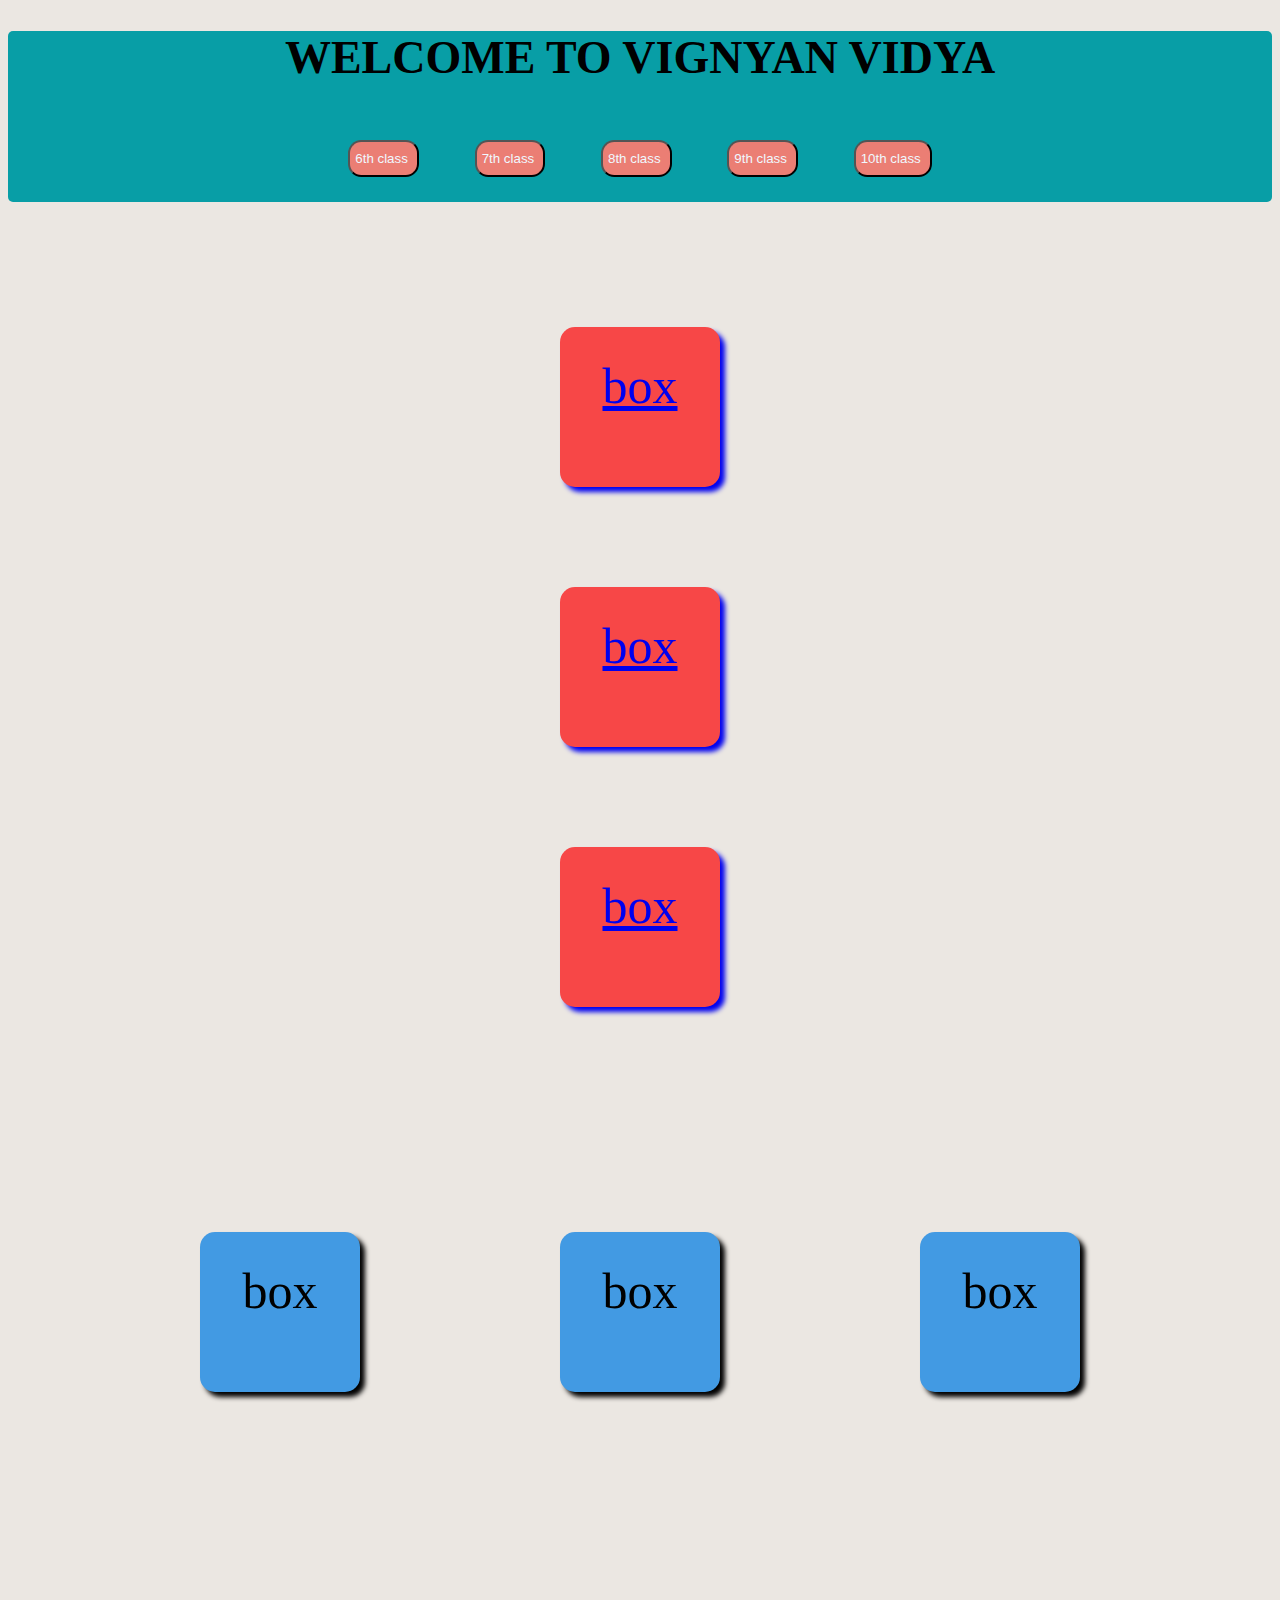
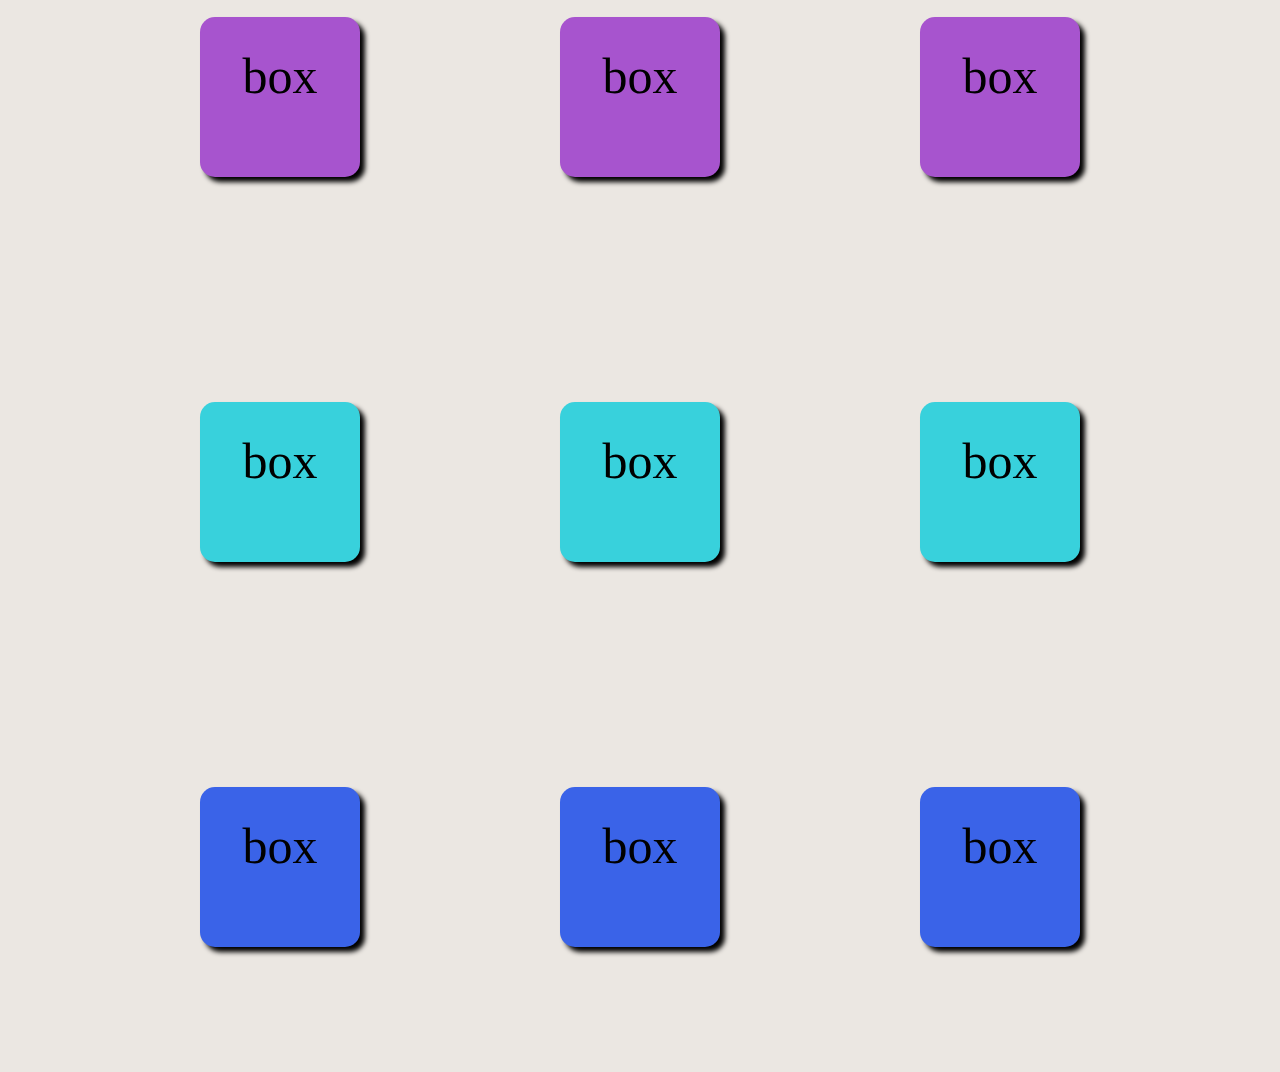
<file: index.html>
<!DOCTYPE html>
<html lang="en">
<head>
    <meta charset="UTF-8">
    <meta name="viewport" content="width=device-width, initial-scale=1.0"> 
    <title>Document</title>
    <link rel="stylesheet" href="styles.css">
</head>
<body background-color="blacl">
<header class="header">
<h1 id="h1">WELCOME TO VIGNYAN VIDYA</h1>
<div class="button">

   <a href="#"><button> 6th class</button></a> 
   <a href="#"><button> 7th class</button></a>
   <a href="#"> <button> 8th class</button></a>
    <a href="#"><button> 9th class</button></a>
    <a href="#"><button> 10th class</button></a>

</div>
</header>
<div id="boxa">
    <a href="page10b1.html">
    <div id="box1"> box</div> 
     <div id="box1"> box</div> 
    <div id="box1"> box</div>
        </a>
</div>
<div id="boxb">
    <div id="box2"> box</div> 
     <div id="box2"> box</div> 
    <div id="box2"> box</div>
</div>
<div id="boxc">
    <div id="box3"> box</div> 
     <div id="box3"> box</div> 
    <div id="box3"> box</div>
</div>
<div id="boxd">
    <div id="box4"> box</div> 
     <div id="box4"> box</div> 
    <div id="box4"> box</div>
</div>
<div id="boxe">
    <div id="box5"> box</div> 
     <div id="box5"> box</div> 
    <div id="box5"> box</div>
</div>

</body>
</html>
</file>
<file: styles.css>
body{
    background-attachment: fixed;
    background-color: rgb(235, 231, 226);
}



header{
    text-align: center;
    background-color: rgb(8, 158, 166);
    border-radius: 5px;
    font-size: 23px;
    font-weight: 100;
}

button{
    border-radius: 1em;
    padding: 9px;
    padding-left: 5px;
    margin: 25px;
    background-color: rgb(235, 126, 116);
    color: aliceblue;

}

#boxa{
margin: 25px;
display: flex;
background-attachment: fixed;
justify-content: center;
border-radius: 20px;
}

#box1{
    background-color: rgb(247, 71, 71);
    width: 100px;
    height: 100px;
    padding: 30px;
    text-align: center;
    font-size: 50px;
    border-radius: 15px;
    margin: 100px;
    box-shadow: 5px 5px 5px;
    cursor: pointer;
    transition: 1s;

}

#boxb{
    border-radius: 20px;
    margin: 25px;
    display: flex;
    background-attachment: fixed;
    justify-content: center;
    }
    
    #box2{
        background-color: rgb(66, 154, 227);
        width: 100px;
        height: 100px;
        padding: 30px;
        text-align: center;
        font-size: 50px;
        border-radius: 15px;
        margin: 100px;
        box-shadow: 5px 5px 5px;
            
    }

    #boxc{
        border-radius: 20px;
         margin: 25px;
        display: flex;
        justify-content: center;
        }
        
        #box3{
            background-color: rgb(167, 84, 206);
            width: 100px;
            height: 100px;
            padding: 30px;
            text-align: center;
            font-size: 50px;
            border-radius: 15px;
            margin: 100px;
            box-shadow: 5px 5px 5px;
                
        }

        #boxd{
            border-radius: 20px;

            margin: 25px;
            display: flex;
            justify-content: center;
            }
            
            #box4{
                background-color: rgb(56, 209, 220);
                width: 100px;
                height: 100px;
                padding: 30px;
                text-align: center;
                font-size: 50px;
                border-radius: 15px;
                margin: 100px;
                box-shadow: 5px 5px 5px;
                    
            }
                        

            #boxe{ 
                border-radius: 20px;

                margin: 25px;
                display: flex;
                justify-content: center;
                }
                
                #box5{
                    background-color: rgb(58, 99, 232);
                    width: 100px;
                    height: 100px;
                    padding: 30px;
                    text-align: center;
                    font-size: 50px;
                    border-radius: 15px;
                    margin: 100px;
                    box-shadow: 5px 5px 5px;
                        
                }

#box1:hover{
    background-color: rgb(240, 35, 35);
    transform: scale(1.2);

}
</file>
